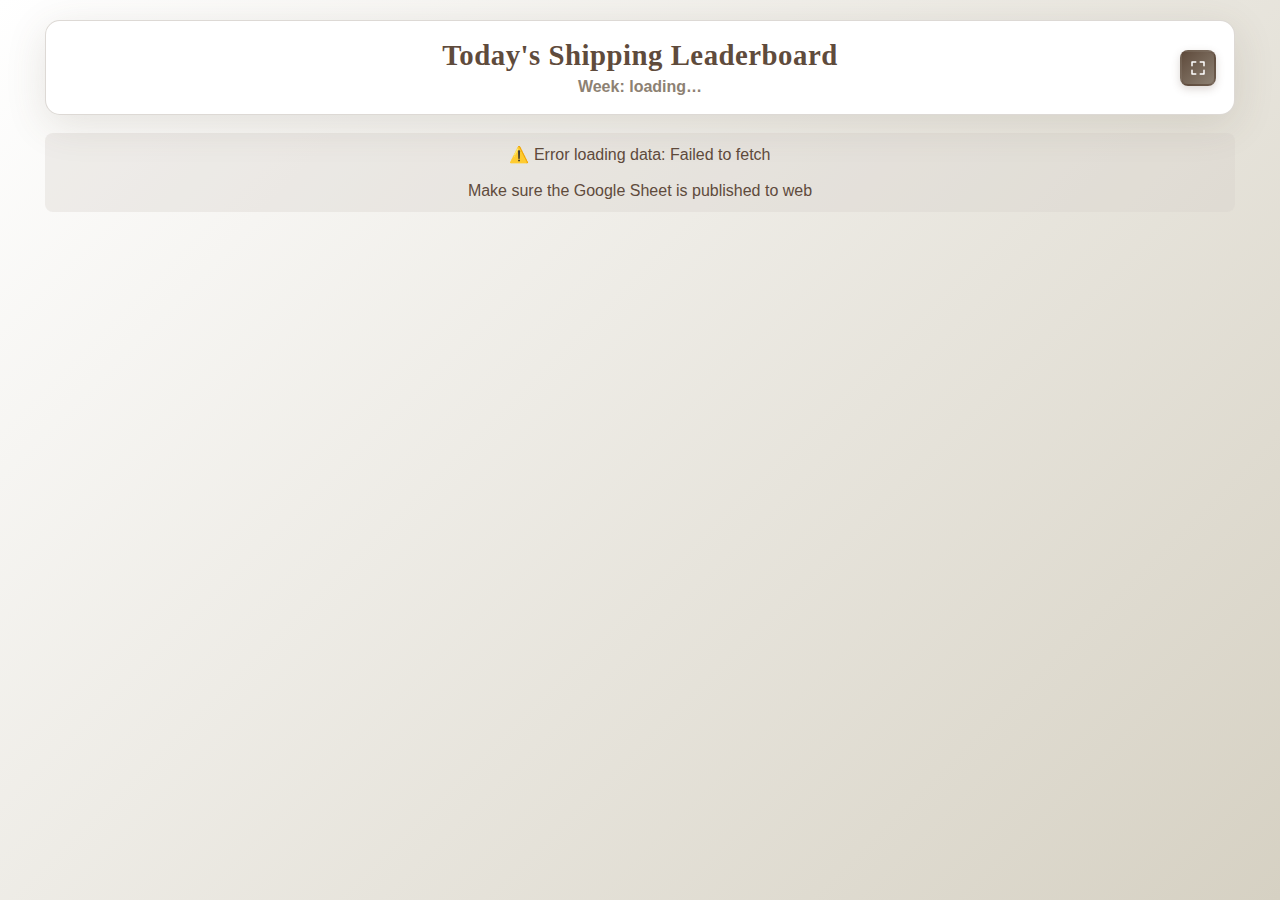
<file: shipping.html>
<!doctype html>
<html lang="en">
<head>
  <meta charset="utf-8" />
  <meta name="viewport" content="width=device-width,initial-scale=1" />
  <title>Daily ShipStation Leaderboard</title>
<style>

    /* =========================================
   HIDE DASHBOARD SCROLLBARS (VISUAL ONLY)
========================================= */

/* Chrome, Edge, Safari */
html::-webkit-scrollbar,
body::-webkit-scrollbar {
  width: 0;
  height: 0;
}

/* Firefox */
html, body {
  scrollbar-width: none;
}

    :root{
      /* RCO Brand Palette (from Brand Guide HEX) */
      --rco-cream:#d7d1ca;
      --rco-stone:#d6d1c3;
      --rco-taupe:#8d8173;
      --rco-brown:#5f4b3c;
      --rco-charcoal:#25282a;

      --rco-soft-camel:#bd9979;
      --rco-warm-tan:#ab9071;
      --rco-olive:#4d4933;
      --rco-clay:#b08979;
      --rco-bluegray:#393d46;
      --rco-plum:#492426;
      --rco-lightgray:#aaa0a1;

      /* Map existing tokens used throughout this stylesheet */
      --header-grad: linear-gradient(90deg, var(--rco-brown), var(--rco-taupe));
      --bg-start:#ffffff;
      --bg-end:var(--rco-stone);
      --tan-light:var(--rco-cream);
      --tan-dark:var(--rco-brown);

      --first-place: linear-gradient(135deg, var(--rco-soft-camel) 0%, var(--rco-taupe) 100%);
      --second-place: linear-gradient(135deg, var(--rco-cream) 0%, var(--rco-soft-camel) 100%);
      --third-place: linear-gradient(135deg, #fbfaf8 0%, var(--rco-cream) 100%);

      --row-light:#ffffff;
      --row-dark:#fbfaf8;

      --card-bg: rgba(255,255,255,0.98);
    }
    html,body{
      height:100%;
      margin:0;
      font-family:"Avenir Next", Avenir, "Segoe UI", Tahoma, Geneva, Verdana, sans-serif;
      background:linear-gradient(135deg,var(--bg-start),var(--bg-end));
      color:var(--rco-charcoal);
    }
.wrap {
  width: 100%;
  max-width: none;
  margin: 0;
  padding: 20px 45px 45px;
  box-sizing: border-box;   /* ✅ THIS is the key */
}


    
  .header{
  position: relative;
  display: flex;
  justify-content: center;
  align-items: center;
  padding: 18px 22px;     /* ✅ MATCHES others */
  border-radius: 15px;    /* ✅ MATCHES others */
  background: #ffffff;
  box-shadow: 0 10px 40px rgba(95,75,60,0.14);
  color: var(--tan-dark);
  border: 1px solid rgba(141,129,115,0.30);
}



    .header-center{
  text-align: center;
  max-width: 900px;
  margin: 0 auto;          /* ✅ hard center */
  pointer-events: none;    /* prevents accidental interaction */
}

    .title{
  font-weight: 600;
  letter-spacing: 0.5px;
  font-size: 1.8em;   /* ✅ same as Fulfillment */
  margin: 0;
  padding: 0;
  font-family: "Noto Serif", Georgia, "Times New Roman", Times, serif;
}


.meta{
  font-size: 1em;         /* ✅ same scale */
  color: var(--rco-taupe);
  margin-top: 6px;
  font-weight: 600;
  text-align: center;
}

/* Pin fullscreen button to the right inside the centered header */
.header {
  position: relative; /* needed for absolute button positioning */
}

.header .fullscreen-btn {
  position: absolute;
  right: 18px;
  top: 50%;
  transform: translateY(-50%);
}




    .boards{display:grid;grid-template-columns:repeat(3,1fr);gap:22px;margin-top:22px}
    .card{
      background:var(--card-bg);
      border-radius:10px;
      overflow:hidden;
      box-shadow:0 10px 30px rgba(95,75,60,0.14);
      display:flex;
      flex-direction:column;
      height:calc(100vh - 220px);
      min-height:700px;
      border:1px solid rgba(141,129,115,0.20);
    }

/* ✅ FIXED: revert title text to white, keep tan gradient background */
.card-head{padding:18px 14px;color:#fff;font-weight:700;text-align:center;font-size:22px;background:linear-gradient(135deg,#d7d1ca 0%,#bd9979 100%);}

    .card-body{flex:1;display:flex;flex-direction:column;overflow:hidden;padding:0;background:#fbfaf8}
    
    .table-container{display:flex;flex-direction:column;height:100%;overflow:hidden}
    
    .header-table{width:100%;border-collapse:collapse;flex-shrink:0;table-layout:fixed}
    .header-table thead th{
      padding:10px 4px;
      text-align:center;
      font-weight:700;
      color:white;
      background:var(--tan-dark);
      font-size:clamp(9.5px, 1.05vw, 13.5px);
      white-space:nowrap;
      box-sizing:border-box;
      line-height:1.2;
    }
    
    .header-table thead th.col-avg{
      white-space:normal;
      line-height:1.1;
      padding:8px 2px;
    }
    
    .scroll-wrapper{
      flex:1;
      position:relative;
      overflow:hidden;
    }
    
    .scroll-content{
      position:absolute;
      top:0;
      left:0;
      width:100%;
      will-change:transform;
    }
    
    .body-table{
      width:100%;
      border-collapse:collapse;
      table-layout:fixed;
    }
    
    .body-table tbody tr{
      display:table;
      width:100%;
      table-layout:fixed;
    }
    
    .body-table td{
      padding:10px 4px;
      text-align:center;
      border-bottom:1px solid rgba(141,129,115,0.12);
      vertical-align:middle;
      font-size:clamp(11px, 1.2vw, 15px);
      color:var(--rco-charcoal);
      box-sizing:border-box;
      overflow-wrap:break-word;
    }
    
    .medal-gold, .medal-silver, .medal-bronze{
      font-weight:700;
      position:relative;
    }
    
    .medal-gold td{
      background:transparent;
      color:var(--rco-charcoal);
      border-top:none;
      border-bottom:3px solid var(--rco-brown);
      border-left:none;
      border-right:none;
    }
    
    .medal-silver td{
      background:transparent;
      color:var(--rco-charcoal);
      border-top:none;
      border-bottom:3px solid var(--rco-soft-camel);
      border-left:none;
      border-right:none;
    }
    
    .medal-bronze td{
      background:transparent;
      color:var(--rco-charcoal);
      border-top:none;
      border-bottom:3px solid #fbfaf8;
      border-left:none;
      border-right:none;
    }
    
    .col-rank{font-size:clamp(13px, 1.4vw, 17px);font-weight:700;width:10%}
    .col-employee{
      text-align:center;
      padding-left:4px;
      padding-right:4px;
      font-size:clamp(11px, 1.2vw, 15px);
      font-weight:600;
      white-space:normal;
      word-wrap:break-word;
      width:32%;
      line-height:1.3;
    }
    .col-prod{font-size:clamp(11px, 1.2vw, 15px);font-weight:600;width:19%}
    .col-orders{font-size:clamp(11px, 1.2vw, 15px);font-weight:600;width:17%}
    .col-avg{font-size:clamp(10px, 1.1vw, 13px);font-weight:600;width:22%}

    .body-table tbody tr:nth-child(odd) td{background:#ffffff}
    .body-table tbody tr:nth-child(even) td{background:#fbfaf8}

    .empty{color:var(--rco-taupe);padding:20px;text-align:center;font-style:italic}

    @media (max-width:1100px){
      .boards{grid-template-columns:1fr;}
      .card{height:600px;margin-bottom:15px}
      .col-employee{width:auto}
    }
    
    @media (max-width:768px){
      body{padding:10px;}
      .wrap{padding:10px;margin:10px auto;}
      
      .header{padding:20px;gap:10px;}
      .title{font-size:24px;letter-spacing:0.5px}
      .meta{font-size:16px;}
      
      .boards{gap:12px;margin-top:12px}
      .card{height:500px;}
      .card-head{padding:10px;font-size:14px;}
      
      .header-table thead th{padding:8px 4px;font-size:11px}
      .body-table td{padding:8px 4px;font-size:11px}
      
      .col-rank{width:45px;font-size:11px}
      .col-employee{font-size:11px;padding-left:6px;padding-right:6px;white-space:normal;word-break:break-word}
      .col-prod{width:17%;font-size:10px}
      .col-orders{width:17%;font-size:10px}
      .col-avg{width:16%;font-size:10px}
    }
    
    @media (max-width:480px){
      .title{font-size:20px;}
      .meta{font-size:14px;}
      
      .card{height:450px;}
      .card-head{font-size:12px;padding:8px;}
      
      .header-table thead th{padding:6px 3px;font-size:10px}
      .body-table td{padding:6px 3px;font-size:10px}
      
      .col-rank{width:40px;font-size:10px}
      .col-employee{font-size:10px;padding-left:4px;padding-right:4px}
      .col-prod{width:17%;font-size:9px}
      .col-orders{width:17%;font-size:9px}
      .col-avg{width:16%;font-size:9px}
    }

    .notice{grid-column:1/-1;padding:12px;border-radius:8px;background:rgba(215,209,202,0.35);color:var(--tan-dark);text-align:center}
    
    .tv-view-btn{
      background:linear-gradient(135deg,var(--tan-light) 0%, var(--rco-soft-camel) 100%);
      color:white;
      border:none;
      padding:10px 16px;
      border-radius:8px;
      font-weight:600;
      cursor:pointer;
      transition:all 0.3s ease;
      box-shadow:0 3px 10px rgba(95,75,60,0.18);
      font-size:0.75em;
      white-space:nowrap;
    }
    
    .tv-view-btn:hover{
      transform:translateY(-2px);
      box-shadow:0 5px 15px rgba(95,75,60,0.26);
    }

/* FULLSCREEN BUTTON (Orders-style, darker brown) */
.fullscreen-btn {
  width: 36px;
  height: 36px;
  border-radius: 8px;
  background: linear-gradient(135deg, #5f4b3c 0%, #8d8173 100%);
  border: 2px solid rgba(95,75,60,0.35);
  cursor: pointer;
  display: flex;
  align-items: center;
  justify-content: center;
  transition: all 0.2s ease;
  box-shadow: 0 3px 8px rgba(95,75,60,0.22);
}

/* ICON WRAPPER (so SVG never collapses) */
.fullscreen-btn svg{
  width: 18px;
  height: 18px;
  display: block;
}

/* EXIT FULLSCREEN = flip the icon */
.fullscreen-btn.exit svg {
  transform: rotate(180deg);
  transition: transform 0.25s ease;
}

/* Hover */
.fullscreen-btn:hover {
  background: #ffffff;
  border-color: #bd9979;
  box-shadow: 0 4px 12px rgba(95,75,60,0.22);
}

/* Keep icon visible on white */
.fullscreen-btn:hover svg path {
  stroke: #5f4b3c !important;
}

.fullscreen-btn:active {
  transform: scale(0.96);
  box-shadow: 0 2px 6px rgba(95,75,60,0.26);
}

    /* FORCE leaderboard title bars (Fulltime / Parttime / Wholesale) to tan */
.card-head,
.card-header,
.board-head,
.board-title,
.leaderboard-head,
.leaderboard-title {
  background: linear-gradient(135deg, #d7d1ca 0%, #bd9979 100%) !important;
  color: #ffffff !important;
}

  </style>


</head>
<body>
  <div class="wrap">
    <div class="header" role="banner">

  <div class="header-center">
    <div class="title">Today's Shipping Leaderboard</div>
    <div id="weekRange" class="meta">Week: loading…</div>
  </div>

  <!-- FULLSCREEN (SVG ICON) -->
  <button class="fullscreen-btn" id="fullscreenBtn" title="Fullscreen" aria-label="Fullscreen">
    <svg viewBox="0 0 24 24" fill="none" aria-hidden="true">
      <path d="M9 4H4v5" stroke="#fff" stroke-width="2" stroke-linecap="round" stroke-linejoin="round"/>
      <path d="M15 4h5v5" stroke="#fff" stroke-width="2" stroke-linecap="round" stroke-linejoin="round"/>
      <path d="M9 20H4v-5" stroke="#fff" stroke-width="2" stroke-linecap="round" stroke-linejoin="round"/>
      <path d="M15 20h5v-5" stroke="#fff" stroke-width="2" stroke-linecap="round" stroke-linejoin="round"/>
    </svg>
  </button>

</div>



    <div id="boards" class="boards" aria-live="polite" style="margin-top:18px">
      <div class="notice">Loading data...</div>
    </div>
  </div>
  
  <div id="debug" style="display:none"></div>

<script>
(async function(){
  const SHEET_ID = '1-S1OU7nw_085IXVbfiOY5qDPuRcPx2RqQJg8pnOqU9I';
  const GID = '165470098';
  const CSV_URL = `https://docs.google.com/spreadsheets/d/${SHEET_ID}/export?format=csv&gid=${GID}`;

window.addEventListener('message', (event) => {
  if (event.data?.type === 'TV_VIEW_STATE') {
    document.body.classList.toggle('tv-view-active', event.data.active);
  }
});

  
  const debugEl = document.getElementById('debug');
  function log(msg, isError = false){
    console.log(msg);
    if(debugEl){
      debugEl.classList.add('show');
      debugEl.innerHTML += `<div style="color:${isError?'#f00':'#0f0'}">${new Date().toLocaleTimeString()}: ${msg}</div>`;
    }
  }

  log(`Starting load from: ${CSV_URL}`);

  function parseCSV(text){
    const rows = [];
    const lines = text.replace(/\r\n/g,'\n').split('\n');
    for(const line of lines){
      const row = [];
      let cur = '';
      let inQuotes = false;
      for(let i=0;i<line.length;i++){
        const ch = line[i];
        if(ch === '"' ){
          if(inQuotes && line[i+1] === '"'){ cur += '"'; i++; continue; }
          inQuotes = !inQuotes;
          continue;
        }
        if(ch === ',' && !inQuotes){
          row.push(cur);
          cur = '';
          continue;
        }
        cur += ch;
      }
      row.push(cur);
      rows.push(row);
    }
    return rows;
  }

  async function fetchCSV(){
    log('Fetching CSV...');
    const res = await fetch(CSV_URL);
    log(`Fetch response status: ${res.status}`);
    if(!res.ok) throw new Error('Failed to load sheet — make sure it is published. Status: '+res.status);
    const txt = await res.text();
    log(`Received ${txt.length} characters`);
    return parseCSV(txt);
  }

  function findMeta(grid){
    for(let r=0;r<8 && r<grid.length;r++){
      const text = (grid[r] || []).join(' ').trim();
      if(!text) continue;
      if(/week[:\s]/i.test(text) || /\b(Jan|Feb|Mar|Apr|May|Jun|Jul|Aug|Sep|Oct|Nov|Dec)\b/i.test(text)){
        return {row:r, text};
      }
    }
    return null;
  }

  function findRankHeaders(grid){
    const headers = [];
    for(let r=0;r<12 && r<grid.length;r++){
      for(let c=0;c<(grid[r]||[]).length;c++){
        const cell = ((grid[r]||[])[c]||'').toString().trim().toLowerCase();
        if(cell === 'rank') headers.push({row:r,col:c});
      }
    }
    return headers;
  }

  function extractBlock(grid, header){
    const out = [];
    const start = header.row + 1;
    const col = header.col;
    let empties = 0;
    for(let r=start;r<grid.length;r++){
      const row = grid[r] || [];
      const rank = (row[col] || '').toString().trim();
      const employee = (row[col+1] || '').toString().trim();
      const products = (row[col+2] || '').toString().trim();
      const orders = (row[col+3] || '').toString().trim();
      const avg = (row[col+4] || '').toString().trim();
      if(!rank && !employee && !products && !orders && !avg){ 
        empties++; 
        if(empties>=3) break; 
        else continue; 
      }
      if(employee && (products || orders)) {
        out.push({rank, employee, products, orders, avg});
      }
    }
    return out;
  }

  function nice(x){ 
    if(!x) return ''; 
    const n = Number(x.toString().replace(/[,]/g,'')); 
    return Number.isFinite(n) ? n.toLocaleString() : x; 
  }

  function buildCard(title,color,rows){
    const head = `<div class="card-head" style="background:${color}">${title.toUpperCase()}</div>`;
    
    const validRows = rows.filter(r => {
      const hasEmployee = r.employee && r.employee.trim() !== '';
      const hasOrders = r.orders && r.orders !== '0' && r.orders.trim() !== '';
      const hasProducts = r.products && r.products !== '0' && r.products.trim() !== '';
      return hasEmployee && (hasOrders || hasProducts);
    });
    
    if(!validRows || validRows.length === 0) {
      return `<div class="card" style="display:none;" data-category="${title}"></div>`;
    }
    
    const rowsHtml = validRows.map((r,idx)=>{
      const cls = idx===0? 'medal-gold' : idx===1? 'medal-silver' : idx===2? 'medal-bronze' : '';
      const displayRank = (idx + 1).toString();
      const fullName = (r.employee || '').trim();
      let employeeName = fullName;
      if(fullName.length > 15) {
        const nameParts = fullName.split(/\s+/);
        if(nameParts.length >= 2) {
          const firstName = nameParts.slice(0, -1).join(' ');
          const lastName = nameParts[nameParts.length - 1];
          employeeName = `${firstName}<br>${lastName}`;
        }
      }
      return `<tr class="${cls}"><td class="col-rank">${displayRank}</td><td class="col-employee">${employeeName}</td><td class="col-prod">${nice(r.products)}</td><td class="col-orders">${nice(r.orders)}</td><td class="col-avg">${r.avg||''}</td></tr>`;
    }).join('');
    
    return `
      <div class="card" data-category="${title}">
        ${head}
        <div class="card-body">
          <div class="table-container">
            <table class="header-table">
              <thead>
                <tr>
                  <th class="col-rank">Rank</th>
                  <th class="col-employee">Employee</th>
                  <th class="col-prod">Products</th>
                  <th class="col-orders">Orders</th>
                  <th class="col-avg">Avg<br>Item/Order</th>
                </tr>
              </thead>
            </table>
            <div class="scroll-wrapper">
              <div class="scroll-content">
                <table class="body-table">
                  <tbody>${rowsHtml}</tbody>
                </table>
              </div>
            </div>
          </div>
        </div>
      </div>`;
  }

  try{
    const raw = await fetchCSV();
    log(`Parsed ${raw.length} rows`);
    
    const meta = findMeta(raw);
    if(meta) {
      document.getElementById('weekRange').textContent = meta.text.replace(/\s{2,}/g,' ').trim();
      log(`Found meta: ${meta.text}`);
    }

    const headers = findRankHeaders(raw);
    log(`Found ${headers.length} rank headers at: ${JSON.stringify(headers)}`);
    
    let chosen = headers.slice(0,3);
    if(chosen.length < 3){
      log('Using fallback header positions');
      const fallback = [{row:3,col:1},{row:3,col:7},{row:3,col:13}];
      chosen = fallback.slice(0,3);
    }

    chosen.sort((a,b)=>a.col - b.col);

    const cats = ['Full-time','Part-Time','Wholesale'];
    const cols = {'Full-time':'var(--tan-light)','Part-Time':'var(--tan-light)','Wholesale':'var(--tan-light)'};
    const boards = document.getElementById('boards');
    boards.innerHTML = '';

    for(let i=0;i<3;i++){
      const h = chosen[i];
      const rows = h ? extractBlock(raw,h) : [];
      log(`${cats[i]}: extracted ${rows.length} rows from col ${h.col}`);
      boards.insertAdjacentHTML('beforeend', buildCard(cats[i], cols[cats[i]], rows));
    }
    
    const visibleCards = boards.querySelectorAll('.card:not([style*="display:none"])');
    log(`Visible cards: ${visibleCards.length}`);
    if(visibleCards.length === 2) {
      boards.style.gridTemplateColumns = 'repeat(2, 1fr)';
    } else if(visibleCards.length === 1) {
      boards.style.gridTemplateColumns = '1fr';
      visibleCards[0].style.maxWidth = '800px';
      visibleCards[0].style.margin = '0 auto';
    }

    function startAutoScrollWhenReady() {
  let startedAny = false;

  document.querySelectorAll('.scroll-wrapper').forEach(wrapper => {
    if (wrapper.dataset.started) return;

    const scrollContent = wrapper.querySelector('.scroll-content');
    if (!scrollContent) return;

    const wrapperHeight = wrapper.getBoundingClientRect().height;
    const contentHeight = scrollContent.getBoundingClientRect().height;

    if (wrapperHeight === 0 || contentHeight === 0) return;
    if (contentHeight <= wrapperHeight) return;

    wrapper.dataset.started = 'true';
    startedAny = true;

    let position = 0;
    let direction = 1;
    const scrollSpeed = 30;
    const maxScroll = contentHeight - wrapperHeight;
    const pauseDuration = 2500;
    let lastTime = performance.now();
    let isPaused = false;
    let pauseStartTime = 0;

    function animate(currentTime) {
      if (isPaused) {
        if (currentTime - pauseStartTime >= pauseDuration) {
          isPaused = false;
          lastTime = currentTime;
        } else {
          requestAnimationFrame(animate);
          return;
        }
      }

      const deltaTime = (currentTime - lastTime) / 1000;
      lastTime = currentTime;

      position += scrollSpeed * deltaTime * direction;

      if (direction === 1 && position >= maxScroll) {
        position = maxScroll;
        direction = -1;
        isPaused = true;
        pauseStartTime = currentTime;
      } else if (direction === -1 && position <= 0) {
        position = 0;
        direction = 1;
        isPaused = true;
        pauseStartTime = currentTime;
      }

      scrollContent.style.transform = `translateY(-${position}px)`;
      requestAnimationFrame(animate);
    }

    requestAnimationFrame(animate);
  });

  // Keep retrying until at least one scroll starts
  if (!startedAny) {
    requestAnimationFrame(startAutoScrollWhenReady);
  }
}

    log('✓ Dashboard loaded successfully!');
    requestAnimationFrame(startAutoScrollWhenReady);


  } catch(err){
    log(`ERROR: ${err.message}`, true);
    console.error(err);
    document.getElementById('boards').innerHTML = `<div class="notice">⚠️ Error loading data: ${err.message}<br><br>Make sure the Google Sheet is published to web</div>`;
  }
})();

// Fullscreen icon toggle
const fullscreenBtn = document.getElementById('fullscreenBtn');

fullscreenBtn.addEventListener('click', () => {
  if (!document.fullscreenElement) {
    document.documentElement.requestFullscreen();
  } else {
    document.exitFullscreen();
  }
});

document.addEventListener('fullscreenchange', () => {
  if (document.fullscreenElement) {
    fullscreenBtn.classList.add('exit');
  } else {
    fullscreenBtn.classList.remove('exit');
  }
});

</script>
  <script>
/* Receive dark mode from index */
window.addEventListener('message', (event) => {
  if (event.data?.type === 'RCO_THEME') {
    document.body.classList.toggle('dark', event.data.theme === 'dark');
  }
});
</script>
</body>
</html>
</file>
